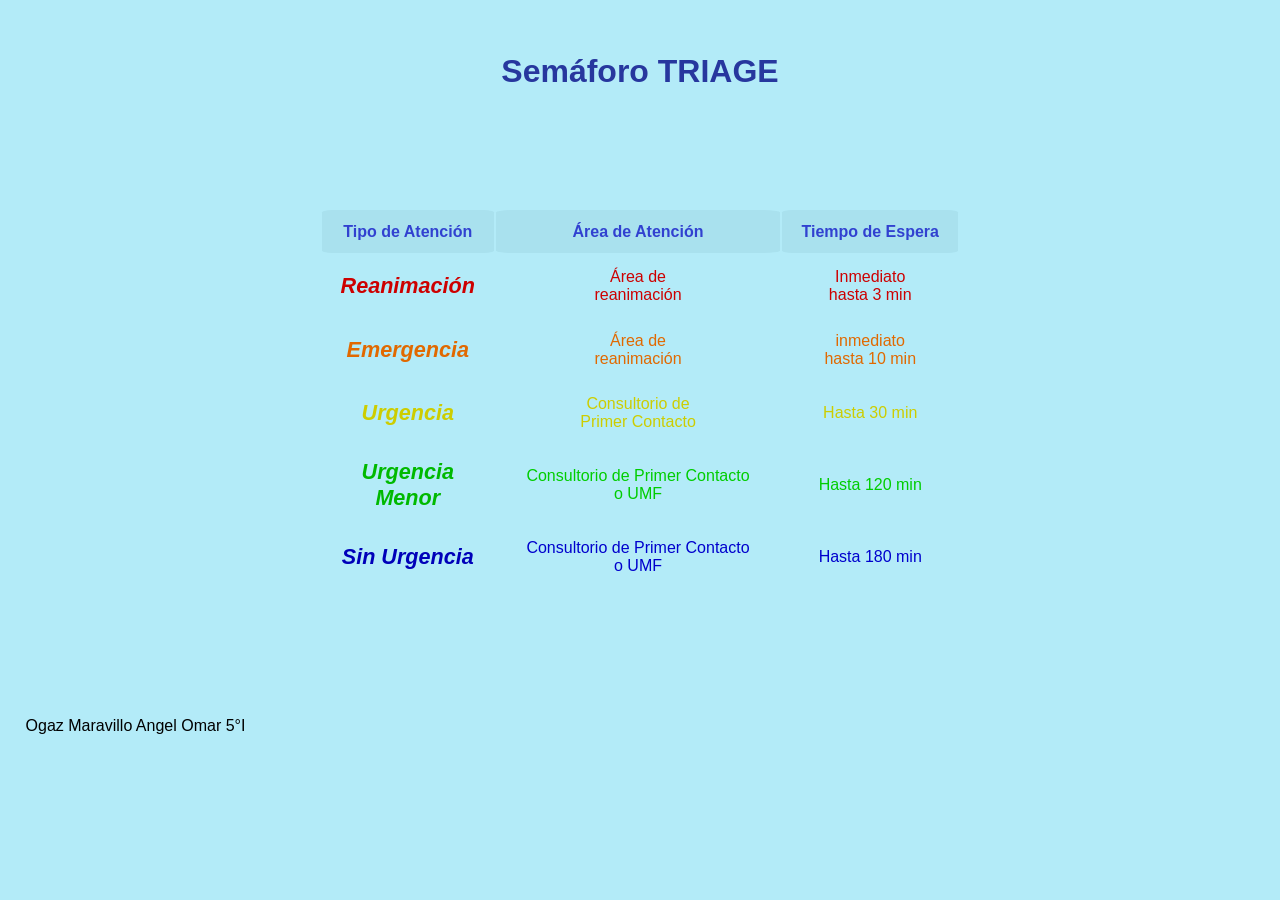
<file: index.html>
<!DOCTYPE html>
<html lang="es">
<head>
	<meta charset="utf-8">
	<meta name="viewport" content="width=device-width, initial-scale=1">
	<link rel="stylesheet" href="estilop6.css">
	<title>Atributos Texto AOOM</title>
</head>
<body>
	<h1 style="justify-content: center; text-align: center; color: rgb(39, 55, 158); padding-bottom: 5%;">
		<p>Semáforo</p>
		<p>TRIAGE</p>
	</h1>

	<table>
	<tr>
		<th>Tipo de Atención</th>
		<th>Área de Atención</th>
		<th>Tiempo de Espera</th>
	</tr>

	<tr>
		<td style="color: rgb(205, 0, 0); font-size: 135%; font-style: italic;"><b>Reanimación</b></td>
		<td style="color: rgb(205, 0, 0);">Área de <br> reanimación</td>
		<td style="color: rgb(205, 0, 0);">Inmediato <br> hasta 3 min</td>
	</tr>

	<tr>
		<td style="color: rgb(225, 105, 0); font-size: 135%; font-style: italic;"><b>Emergencia</b></td>
		<td style="color: rgb(225, 105, 0);">Área de <br> reanimación</td>
		<td style="color: rgb(225, 105, 0);">inmediato <br> hasta 10 min</td>
	</tr>

	<tr>
		<td style="color: rgb(205, 205, 0); font-size: 135%; font-style: italic;"><b>Urgencia</b></td>
		<td style="color: rgb(205, 205, 0);">Consultorio de <br> Primer Contacto</td>
		<td style="color: rgb(205, 205, 0);">Hasta 30 min</td>
	</tr>

	<tr>
		<td style="color: rgb(0, 185, 0); font-size: 135%; font-style: italic;"><b>Urgencia <br> Menor</b></td>
		<td style="color: rgb(0, 205, 0);">Consultorio de Primer Contacto <br> o UMF</td>
		<td style="color: rgb(0, 205, 0);">Hasta 120 min</td>
	</tr>

	<tr>
		<td style="color: rgb(0, 0, 185); font-size: 135%; font-style: italic;"><b>Sin Urgencia</b></td>
		<td style="color: rgb(0, 0, 205);">Consultorio de Primer Contacto <br> o UMF</td>
		<td style="color: rgb(0, 0, 205);">Hasta 180 min</td>
	</tr>
		
	</table>

	<footer style="padding-left: 2%; padding-top: 10%;">Ogaz Maravillo Angel Omar 5°I</footer>
</body>
</html>
</file>
<file: estilop6.css>
h1 p {
	display: inline-block;
}

body {
	background-color: rgb(179, 235, 248);
	margin: 0;
	font-family: Arial,sans-serif;
}

table {
	width: 50%;
	margin: 0 auto;
}

th, td {
	align-content: center;
	text-align: center;
	justify-content: center;
	border: 2px;
	padding: 2%;
}

th{
	color: rgb(49, 65, 208);
	background-color: rgb(169, 225, 238);
	border-radius: 6%;
}
</file>
